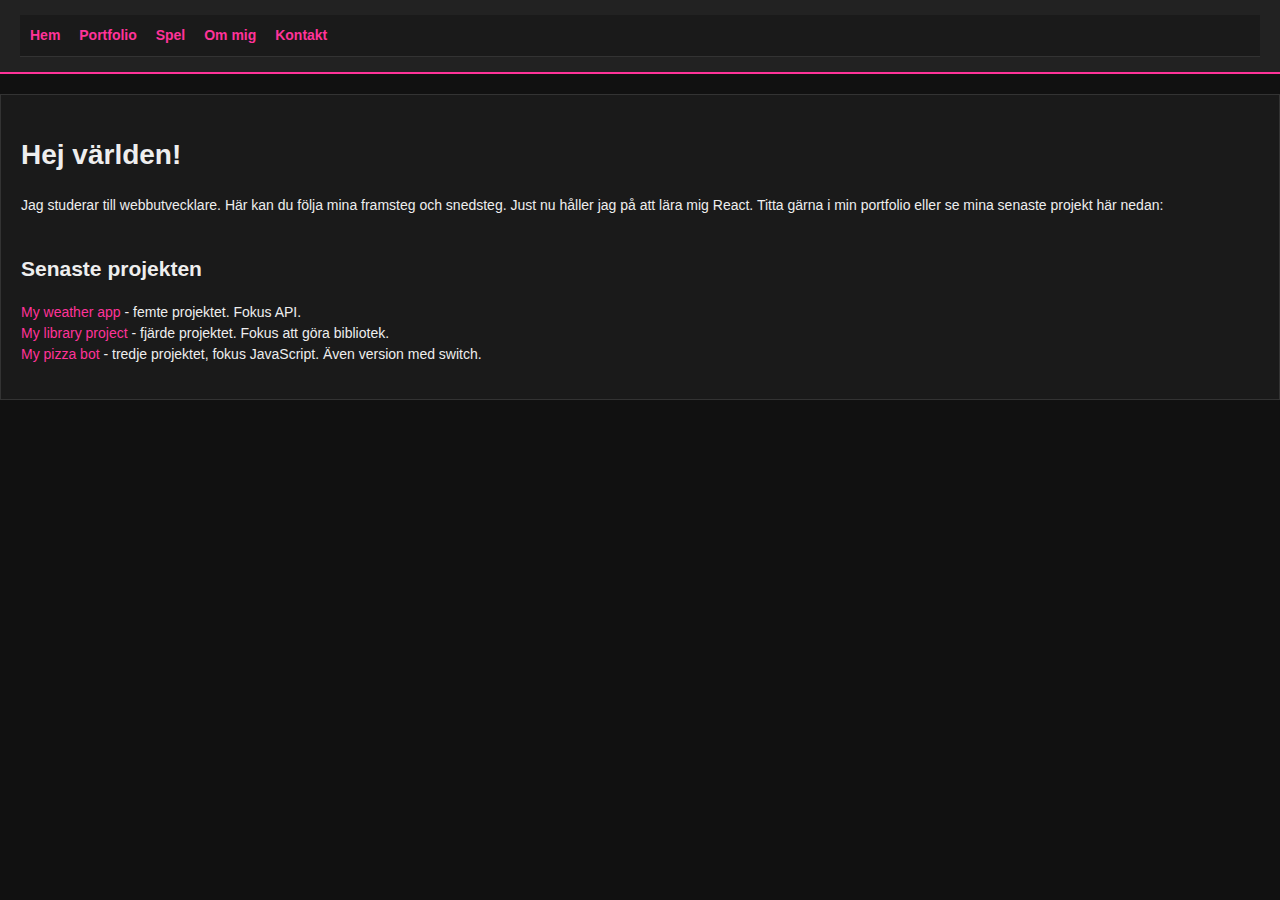
<file: index.html>
<!DOCTYPE html>
<html lang="sv">

<head>
    <meta charset="UTF-8">
    <meta name="viewport" content="width=device-width, initial-scale=1.0">
    <title>Emmas portfolio</title>
</head>
<link rel="stylesheet" href="style.css">

<body>
    <header>
        <nav>
            <a href="index.html">Hem</a>
            <a href="portfolio.html">Portfolio</a>
            <a href="spel.html">Spel</a>
            <a href="om.html">Om mig</a>
            <a href="kontakt.html">Kontakt</a>
        </nav>
    </header>

    <main>

        <h1>Hej världen!</h1>
        <p>Jag studerar till webbutvecklare. Här kan du följa mina framsteg och snedsteg. Just nu håller jag på att lära mig React. Titta gärna i min portfolio
            eller se mina senaste projekt här nedan:</p>
        <h2>Senaste projekten</h2>

        <p>
            
              <a href="https://swinginintherain.netlify.app/">My weather app</a> - femte projektet. Fokus API.<br>          
  <a href="https://boktipset.netlify.app/">My library project</a> - fjärde projektet. Fokus att göra bibliotek.<br>
            <a href="https://emmaspizzeria.netlify.app">My pizza bot</a> - tredje projektet, fokus JavaScript. Även
            version med switch.

            
        </p>
    </main>





</body>

</html>
</file>
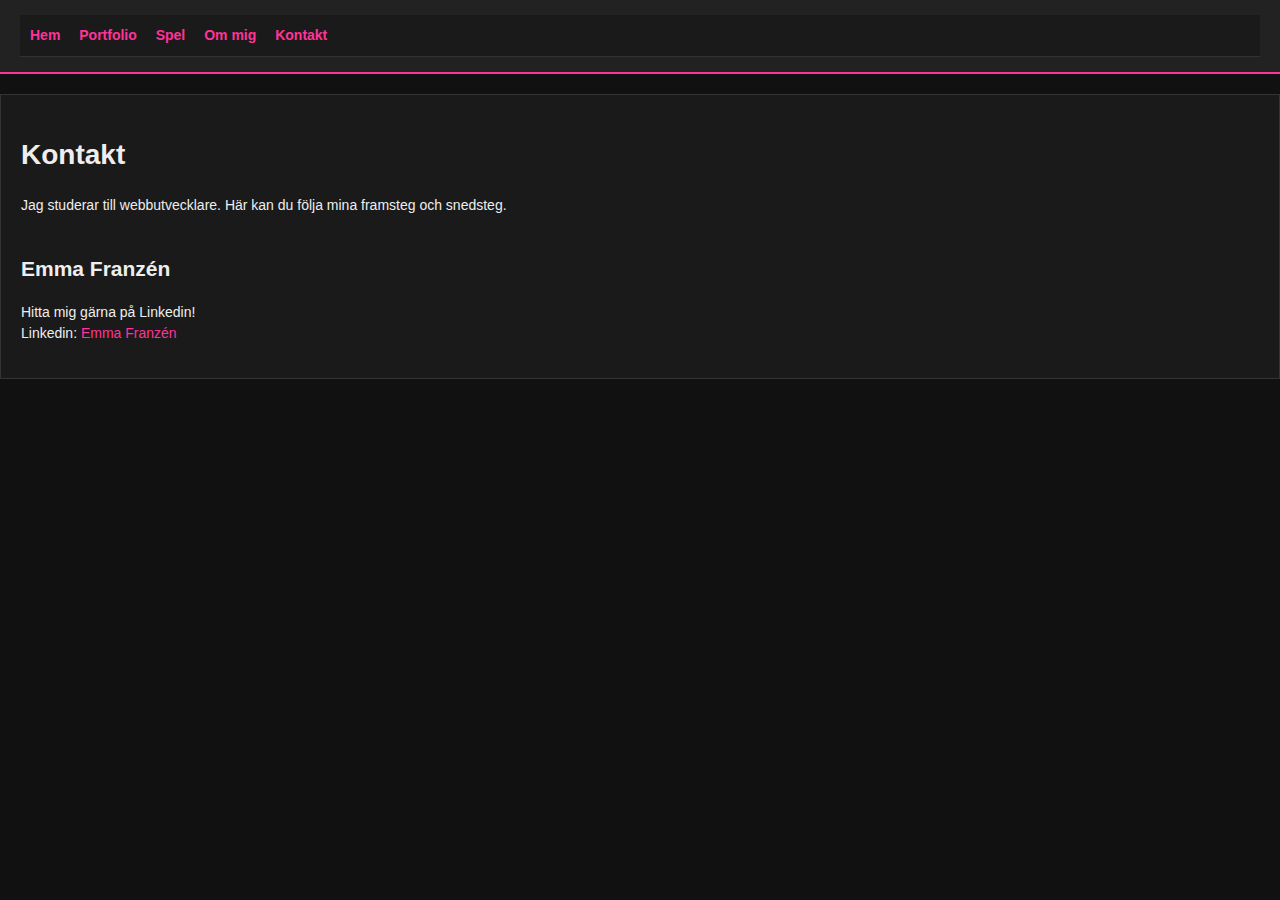
<file: kontakt.html>
<!DOCTYPE html>
<html lang="sv">

<head>
    <meta charset="UTF-8">
    <meta name="viewport" content="width=device-width, initial-scale=1.0">
    <title>Kontakt</title>
</head>
<link rel="stylesheet" href="style.css">

<body>
    <header>
        <nav>
            <a href="index.html">Hem</a>
            <a href="portfolio.html">Portfolio</a>
            <a href="spel.html">Spel</a>
            <a href="om.html">Om mig</a>
            <a href="kontakt.html">Kontakt</a>
        </nav>
    </header>

    <main>

        <h1>Kontakt</h1>
        <p>Jag studerar till webbutvecklare. Här kan du följa mina framsteg och snedsteg.</p>
        <h2>Emma Franzén</h2>

        <p>
            Hitta mig gärna på Linkedin!
            <br>
            Linkedin:
            <a href="https://www.linkedin.com/in/emma-franz%C3%A9n-90874346/" target="_blank">Emma Franzén</a>
        </p>
    </main>





</body>

</html>
</file>
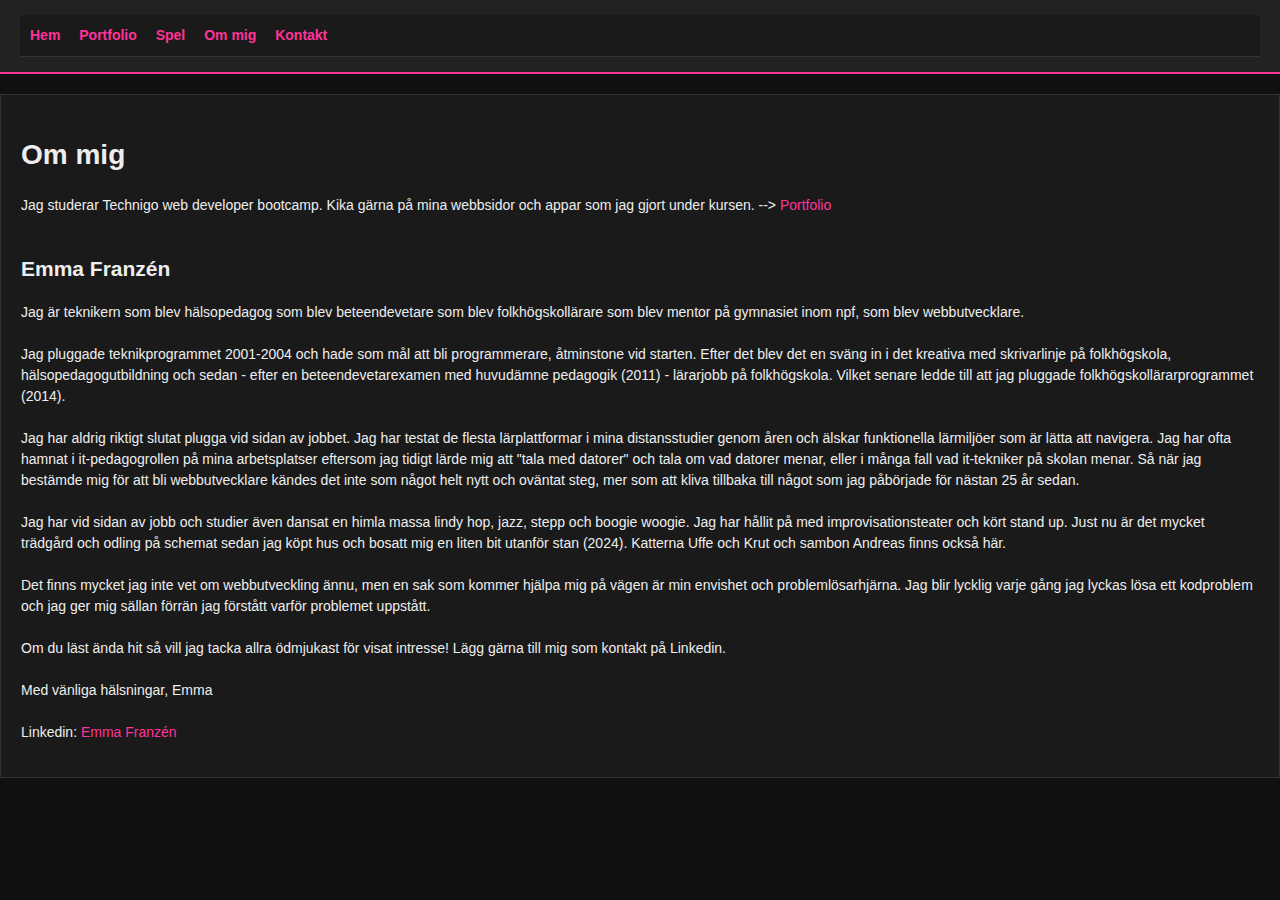
<file: om.html>
<!DOCTYPE html>
<html lang="sv">

<head>
    <meta charset="UTF-8">
    <meta name="viewport" content="width=device-width, initial-scale=1.0">
    <title>Portfolio</title>
</head>
<link rel="stylesheet" href="style.css">

<body>
    <header>
        <nav>
            <a href="index.html">Hem</a>
            <a href="portfolio.html">Portfolio</a>
            <a href="spel.html">Spel</a>
            <a href="om.html">Om mig</a>
            <a href="kontakt.html">Kontakt</a>
        </nav>
    </header>

    <main>

        <h1>Om mig</h1>
        <p>Jag studerar Technigo web developer bootcamp. Kika gärna på mina webbsidor och appar som jag gjort under
            kursen. --> <a href="portfolio.html">Portfolio</a></p>
        <h2>Emma Franzén</h2>

        <p>
            Jag är teknikern som blev hälsopedagog som blev beteendevetare som blev folkhögskollärare som blev mentor
            på gymnasiet inom npf, som blev webbutvecklare.<br><br>

            Jag pluggade teknikprogrammet 2001-2004 och hade som mål att bli programmerare, åtminstone vid starten.
            Efter det blev det en sväng in i det kreativa med skrivarlinje på folkhögskola, hälsopedagogutbildning och
            sedan - efter en beteendevetarexamen med huvudämne pedagogik (2011) - lärarjobb på folkhögskola. Vilket
            senare
            ledde till att jag pluggade folkhögskollärarprogrammet (2014).<br><br>

            Jag har aldrig riktigt slutat plugga vid sidan av jobbet. Jag har testat de flesta lärplattformar i mina
            distansstudier genom åren och älskar funktionella lärmiljöer som är lätta att navigera. Jag har ofta hamnat
            i it-pedagogrollen på mina arbetsplatser eftersom jag tidigt lärde mig att "tala med datorer" och tala om
            vad
            datorer menar, eller i många fall vad it-tekniker på skolan menar. Så när jag bestämde mig för att bli
            webbutvecklare kändes det inte som något helt nytt och oväntat steg, mer som att kliva tillbaka till något
            som jag påbörjade för nästan 25 år sedan.
            <br><br>
            Jag har vid sidan av jobb och studier även dansat en himla massa lindy hop, jazz, stepp och boogie woogie.
            Jag har hållit på med improvisationsteater och kört stand up. Just nu är det mycket trädgård och odling på
            schemat sedan jag köpt hus och bosatt mig en liten bit utanför stan (2024). Katterna Uffe och Krut och
            sambon
            Andreas finns också här.
            <br><br>
            Det finns mycket jag inte vet om webbutveckling ännu, men en sak som kommer hjälpa mig på vägen är
            min envishet och problemlösarhjärna. Jag blir lycklig varje gång jag lyckas lösa ett kodproblem och jag ger
            mig sällan förrän jag förstått varför problemet uppstått.
            <br><br>
            Om du läst ända hit så vill jag tacka allra ödmjukast för visat intresse! Lägg gärna till mig som kontakt på
            Linkedin.
            <br><br>
            Med vänliga hälsningar, Emma
            <br><br>
            Linkedin:
            <a href="https://www.linkedin.com/in/emma-franz%C3%A9n-90874346/" target="_blank">Emma Franzén</a>
        </p>
    </main>





</body>

</html>
</file>
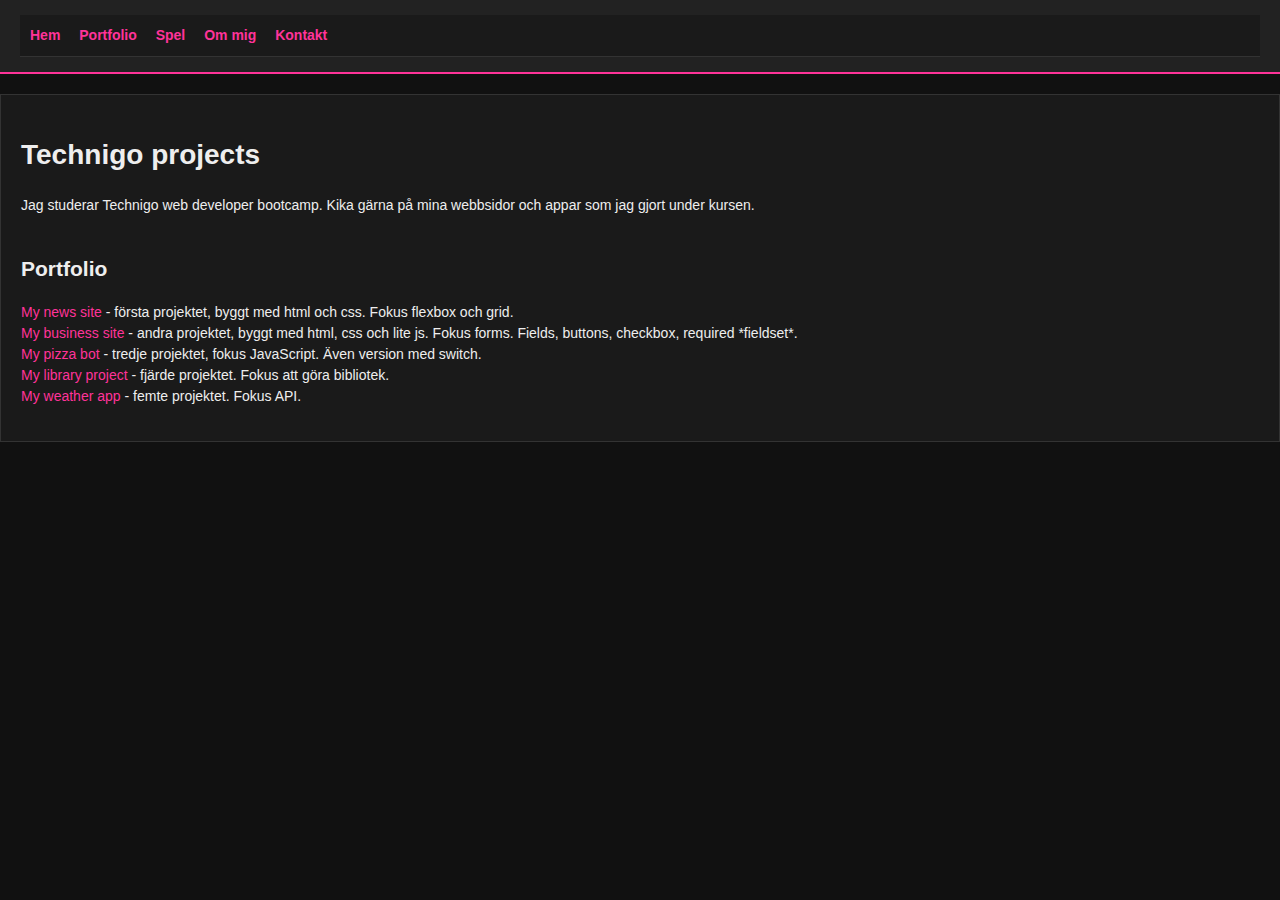
<file: portfolio.html>
<!DOCTYPE html>
<html lang="sv">

<head>
    <meta charset="UTF-8">
    <meta name="viewport" content="width=device-width, initial-scale=1.0">
    <title>Emmas portfolio - portfolio</title>
</head>
<link rel="stylesheet" href="style.css">

<body>
    <header>
        <nav>
            <a href="index.html">Hem</a>
            <a href="portfolio.html">Portfolio</a>
            <a href="spel.html">Spel</a>
            <a href="om.html">Om mig</a>
            <a href="kontakt.html">Kontakt</a>
        </nav>
    </header>

    <main>

        <h1>Technigo projects</h1>
        <p>Jag studerar Technigo web developer bootcamp. Kika gärna på mina webbsidor och appar som jag gjort under
            kursen.</p>
        <h2>Portfolio</h2>

        <p><a href="https://lucky-beijinho-e620c2.netlify.app/">My news site</a> - första projektet, byggt med html och
            css. Fokus flexbox och grid.<br>
            <a href="https://halsosammakurs.netlify.app/">My business site</a> - andra projektet, byggt med html, css
            och lite js. Fokus forms. Fields, buttons, checkbox, required *fieldset*.
            <br>
            <a href="https://emmaspizzeria.netlify.app">My pizza bot</a> - tredje projektet, fokus JavaScript. Även
            version med switch.<br>
  <a href="https://boktipset.netlify.app/">My library project</a> - fjärde projektet. Fokus att göra bibliotek.<br>
              <a href="https://swinginintherain.netlify.app/">My weather app</a> - femte projektet. Fokus API.
        </p>
        
    </main>





</body>

</html>
</file>
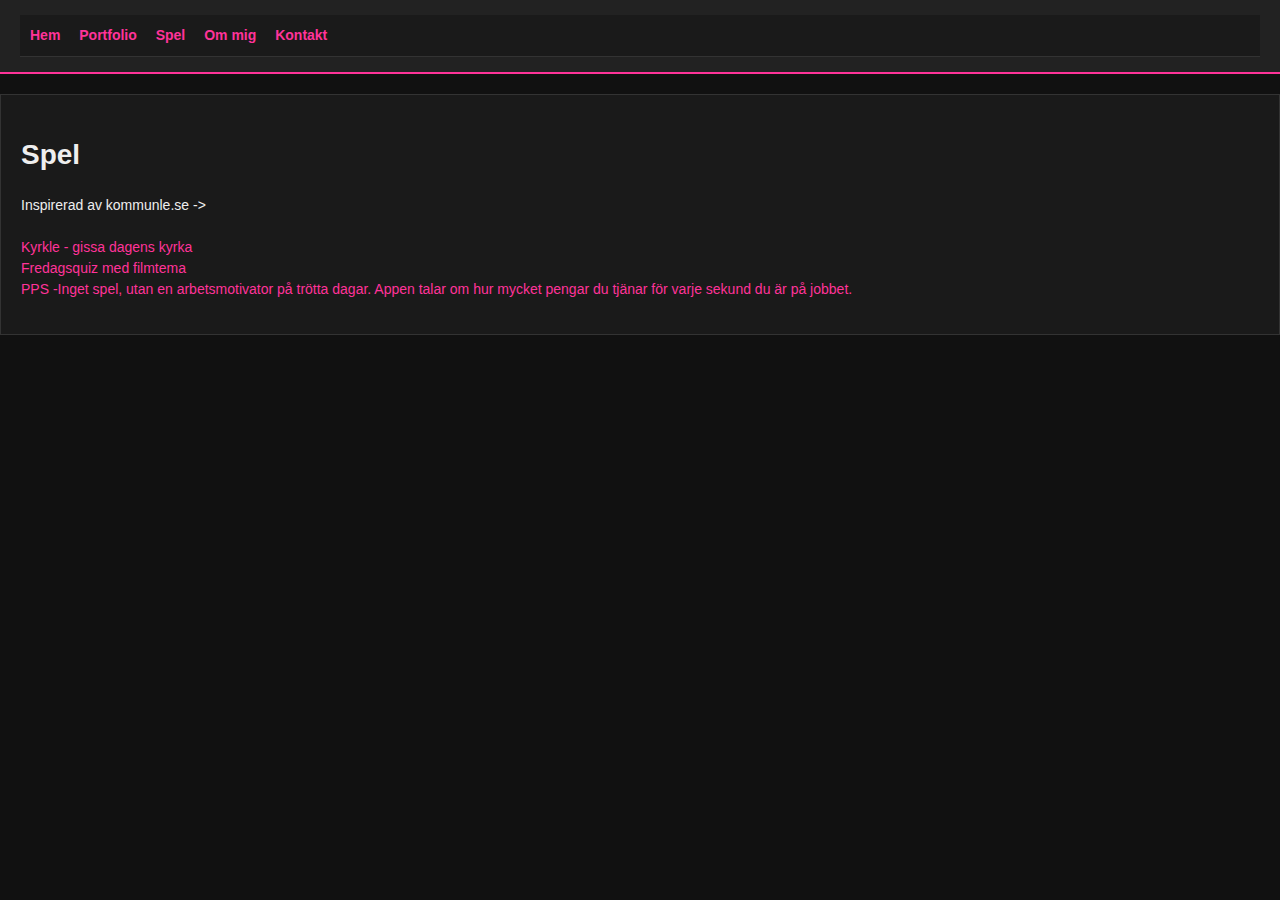
<file: spel.html>
<!DOCTYPE html>
<html lang="sv">

<head>
    <meta charset="UTF-8">
    <meta name="viewport" content="width=device-width, initial-scale=1.0">
    <title>Emmas portfolio - spel</title>
</head>
<link rel="stylesheet" href="style.css">

<body>
    <header>
        <nav>
            <a href="index.html">Hem</a>
            <a href="portfolio.html">Portfolio</a>
            <a href="spel.html">Spel</a>
            <a href="om.html">Om mig</a>
            <a href="kontakt.html">Kontakt</a>
        </nav>
    </header>

    <main>

        <h1>Spel</h1>
        <p> Inspirerad av kommunle.se ->
            
            <br><br>
            <a href="https://kyrkle.netlify.app/" target="_blank">Kyrkle - gissa dagens kyrka</a>
        
            <br>
        
             <a href="https://fiffigfilm.netlify.app/" target="_blank">Fredagsquiz med filmtema</a>
     
<br>
            <a href="https://pengarpersekund.netlify.app/" target="_blank">PPS -Inget spel, utan en arbetsmotivator på trötta dagar. Appen talar om hur mycket pengar du tjänar för varje sekund du är på jobbet.</a>
          




        </p>


        </p>
    </main>





</body>

</html>
</file>
<file: style.css>
/* === Grundinställningar === */
body {
    margin: 0;
    font-family: Verdana, Arial, sans-serif;
    background-color: #111;
    /* Mörk bas */
    color: #eee;
    /* Ljus text */
    font-size: 14px;
    line-height: 1.5;
}

/* === Wrapper === */
.container {
    max-width: 1000px;
    margin: 0 auto;
    padding: 20px;
}

/* === Header === */
header {
    background: #222;
    color: #ff3399;
    /* Typisk "Helgon" accentfärg */
    padding: 15px 20px;
    border-bottom: 2px solid #ff3399;
}

header h1 {
    margin: 0;
    font-size: 24px;
    font-weight: bold;
}

h2 {
    padding-top: 20px;
}

/* === Navigering === */
nav {
    background: #1a1a1a;
    padding: 10px;
    border-bottom: 1px solid #333;
}

nav a {
    color: #ff3399;
    text-decoration: none;
    margin-right: 15px;
    font-weight: bold;
}

nav a:hover {
    text-decoration: underline;
}

/* === Huvudinnehåll === */
main {
    background: #1a1a1a;
    padding: 20px;
    border: 1px solid #333;
    margin-top: 20px;
}

/* === Länkar === */
a {
    color: #ff3399;
    text-decoration: none;
}

a:hover {
    text-decoration: underline;
}

/* === Footer === */
footer {
    background: #222;
    color: #888;
    text-align: center;
    padding: 15px;
    font-size: 12px;
    border-top: 1px solid #333;
}

/* === Gästbok / inlägg-boxar === */
.post {
    background: #262626;
    border: 1px solid #444;
    padding: 10px;
    margin-bottom: 15px;
}

.post h3 {
    margin: 0 0 5px;
    color: #ff3399;
}

.post p {
    margin: 0;
}
</file>
